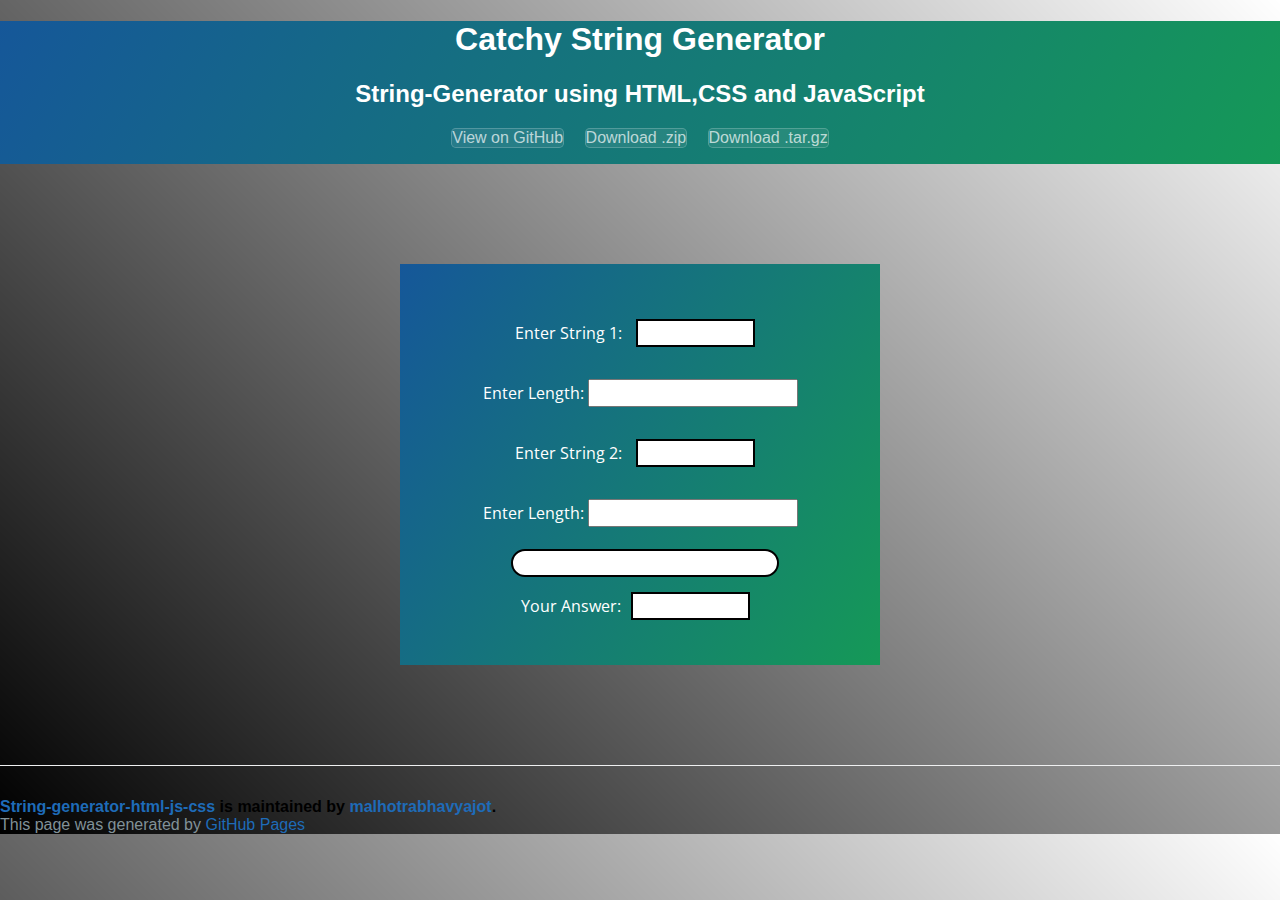
<file: index.html>
<!DOCTYPE html>
<html lang="en-us">
  <head>
    <meta charset="UTF-8">
    <title>String-generator-html-js-css by malhotrabhavyajot</title>
    <meta name="viewport" content="width=device-width, initial-scale=1">
    <link rel="stylesheet" type="text/css" href="stylesheets/normalize.css" media="screen">
    <link href='https://fonts.googleapis.com/css?family=Open+Sans:400,700' rel='stylesheet' type='text/css'>
    <!--<link rel="stylesheet" type="text/css" href="stylesheets/stylesheet.css" media="screen"> 
    <link rel="stylesheet" type="text/css" href="stylesheets/github-light.css" media="screen"> -->
    <link rel="stylesheet" type="text/css" href="stylesheets/st.css" media="screen"> 

    
  </head>
  <body>
    <section class="page-header">
      <h1 class="project-name">Catchy String Generator</h1>
      <h2 class="project-tagline">String-Generator using HTML,CSS and JavaScript</h2>
      <a href="https://github.com/malhotrabhavyajot/String-Generator-HTML-JS-CSS" class="btn">View on GitHub</a>
      <a href="https://github.com/malhotrabhavyajot/String-Generator-HTML-JS-CSS/zipball/master" class="btn">Download .zip</a>
      <a href="https://github.com/malhotrabhavyajot/String-Generator-HTML-JS-CSS/tarball/master" class="btn">Download .tar.gz</a>
    </section>
             
    <!-- Main Body -->
    <section class="main">
      <p id="p1">Enter String 1: <input type="text" id="input1" size="10" /></p>
      <br>
      <p id="p1">Enter Length: <input type="number" id="inputnum1" size="10" /></p>
      <br>
      <p id="p2">Enter String 2: <input type="text" id="input2" size="10" /></p>
      <br>
      <p id="p1">Enter Length: <input type="number" id="inputnum2" size="10" /></p>
      <br>
      <button id="add" onclick="myFunction('add')">CLICK HERE TO ADD THE STRINGS</button>
      <p id="p3">Your Answer:<input id="output1" size="10" /></p>
      </section>
    
    <script>
      function myFunction(id) {
        var str1 = document.getElementById("input1").value;
        var str2 = document.getElementById("input2").value;
        var num1 = document.getElementById("inputnum1").value;
        var num2 = document.getElementById("inputnum2").value; 
        str1 = str1.slice(0,num1);
        str2 = str2.slice(0,num2);
        var result = str1.concat(str2);
        result = result.slice(0,5);
        document.getElementById("output1").value = result;}
    </script>
   
      <footer class="site-footer">
        <span class="site-footer-owner"><a href="https://github.com/malhotrabhavyajot/String-Generator-HTML-JS-CSS">String-generator-html-js-css</a> is maintained by <a href="https://github.com/malhotrabhavyajot">malhotrabhavyajot</a>.</span>

        <span class="site-footer-credits">This page was generated by <a href="https://pages.github.com">GitHub Pages</a></span>
      </footer>

  </body>
</html>
</file>
<file: stylesheets/stylesheet.css>
* {
  box-sizing: border-box; }

body {
  padding: 0;
  margin:100px 400px 100px 400px;
  font-family: "Open Sans", "Helvetica Neue", Helvetica, Arial, sans-serif;
  font-size: 16px;
  line-height: 1.5;
  color: #606c71; 
  align:center;

}
.main{
align:center;
margin:100px 400px 100px 400px;}





a {
  color: #1e6bb8;
  text-decoration: none; }
  a:hover {
    text-decoration: underline; }

.btn {
  display: inline-block;
  margin-bottom: 1rem;
  color: rgba(255, 255, 255, 0.7);
  background-color: rgba(255, 255, 255, 0.08);
  border-color: rgba(255, 255, 255, 0.2);
  border-style: solid;
  border-width: 1px;
  border-radius: 0.3rem;
  transition: color 0.2s, background-color 0.2s, border-color 0.2s; }
  .btn + .btn {
    margin-left: 1rem; }

.btn:hover {
  color: rgba(255, 255, 255, 0.8);
  text-decoration: none;
  background-color: rgba(255, 255, 255, 0.2);
  border-color: rgba(255, 255, 255, 0.3); }



.page-header {
  color: #fff;
  text-align: center;
  background-color: #159957;
  background-image: linear-gradient(120deg, #155799, #159957); }

]

.project-name {
  margin-top: 0;
  margin-bottom: 0.1rem; }


.project-tagline {
  margin-bottom: 2rem;
  font-weight: normal;
  opacity: 0.7; }



.main-content :first-child {
  margin-top: 0; }
.main-content img {
  max-width: 100%; }
.main-content h1, .main-content h2, .main-content h3, .main-content h4, .main-content h5, .main-content h6 {
  margin-top: 2rem;
  margin-bottom: 1rem;
  font-weight: normal;
  color: #159957; }
.main-content p {
  margin-bottom: 1em; }
.main-content code {
  padding: 2px 4px;
  font-family: Consolas, "Liberation Mono", Menlo, Courier, monospace;
  font-size: 0.9rem;
  color: #383e41;
  background-color: #f3f6fa;
  border-radius: 0.3rem; }
.main-content pre {
  padding: 0.8rem;
  margin-top: 0;
  margin-bottom: 1rem;
  font: 1rem Consolas, "Liberation Mono", Menlo, Courier, monospace;
  color: #567482;
  word-wrap: normal;
  background-color: #f3f6fa;
  border: solid 1px #dce6f0;
  border-radius: 0.3rem; }
  .main-content pre > code {
    padding: 0;
    margin: 0;
    font-size: 0.9rem;
    color: #567482;
    word-break: normal;
    white-space: pre;
    background: transparent;
    border: 0; }
.main-content .highlight {
  margin-bottom: 1rem; }
  .main-content .highlight pre {
    margin-bottom: 0;
    word-break: normal; }
.main-content .highlight pre, .main-content pre {
  padding: 0.8rem;
  overflow: auto;
  font-size: 0.9rem;
  line-height: 1.45;
  border-radius: 0.3rem; }
.main-content pre code, .main-content pre tt {
  display: inline;
  max-width: initial;
  padding: 0;
  margin: 0;
  overflow: initial;
  line-height: inherit;
  word-wrap: normal;
  background-color: transparent;
  border: 0; }
  .main-content pre code:before, .main-content pre code:after, .main-content pre tt:before, .main-content pre tt:after {
    content: normal; }
.main-content ul, .main-content ol {
  margin-top: 0; }
.main-content blockquote {
  padding: 0 1rem;
  margin-left: 0;
  color: #819198;
  border-left: 0.3rem solid #dce6f0; }
  .main-content blockquote > :first-child {
    margin-top: 0; }
  .main-content blockquote > :last-child {
    margin-bottom: 0; }
.main-content table {
  display: block;
  width: 100%;
  overflow: auto;
  word-break: normal;
  word-break: keep-all; }
  .main-content table th {
    font-weight: bold; }
  .main-content table th, .main-content table td {
    padding: 0.5rem 1rem;
    border: 1px solid #e9ebec; }
.main-content dl {
  padding: 0; }
  .main-content dl dt {
    padding: 0;
    margin-top: 1rem;
    font-size: 1rem;
    font-weight: bold; }
  .main-content dl dd {
    padding: 0;
    margin-bottom: 1rem; }
.main-content hr {
  height: 2px;
  padding: 0;
  margin: 1rem 0;
  background-color: #eff0f1;
  border: 0; }



.site-footer {
  padding-top: 2rem;
  margin-top: 2rem;
  border-top: solid 1px #eff0f1; }

.site-footer-owner {
  display: block;
  font-weight: bold; }

.site-footer-credits {
  color: #819198; }
           



#input1{
  border: 2px solid black;
  margin: 0px 10px 0px 10px;
  background-color: #ffffff;
}
#p1{
margin: 10px 10px 0px 10px;
}
#input2{
  border: 2px solid black;
  margin: 0px 10px 0px 10px;
  background-color: #ffffff;
}
#p2{
margin: 10px 10px 0px 10px;
}
#add{
  border: 2px solid black;
  border-radius: 25px;
  margin: 0px 0px 0px 10px;
  background-color: #ffffff;
}
#output1{
  border: 2px solid black;
  margin: 15px 10px 0px 10px;
  background-color: #ffffff;
}
#p3{
margin: 0px 10px 0px 10px;
}
</file>
<file: stylesheets/github-light.css>
/*!
 * GitHub Light v0.4.1
 * Copyright (c) 2012 - 2017 GitHub, Inc.
 * Licensed under MIT (https://github.com/primer/github-syntax-theme-generator/blob/master/LICENSE)
 */

.pl-c /* comment, punctuation.definition.comment, string.comment */ {
  color: #6a737d;
}

.pl-c1 /* constant, entity.name.constant, variable.other.constant, variable.language, support, meta.property-name, support.constant, support.variable, meta.module-reference, markup.raw, meta.diff.header, meta.output */,
.pl-s .pl-v /* string variable */ {
  color: #005cc5;
}

.pl-e /* entity */,
.pl-en /* entity.name */ {
  color: #6f42c1;
}

.pl-smi /* variable.parameter.function, storage.modifier.package, storage.modifier.import, storage.type.java, variable.other */,
.pl-s .pl-s1 /* string source */ {
  color: #24292e;
}

.pl-ent /* entity.name.tag, markup.quote */ {
  color: #22863a;
}

.pl-k /* keyword, storage, storage.type */ {
  color: #d73a49;
}

.pl-s /* string */,
.pl-pds /* punctuation.definition.string, source.regexp, string.regexp.character-class */,
.pl-s .pl-pse .pl-s1 /* string punctuation.section.embedded source */,
.pl-sr /* string.regexp */,
.pl-sr .pl-cce /* string.regexp constant.character.escape */,
.pl-sr .pl-sre /* string.regexp source.ruby.embedded */,
.pl-sr .pl-sra /* string.regexp string.regexp.arbitrary-repitition */ {
  color: #032f62;
}

.pl-v /* variable */,
.pl-smw /* sublimelinter.mark.warning */ {
  color: #e36209;
}

.pl-bu /* invalid.broken, invalid.deprecated, invalid.unimplemented, message.error, brackethighlighter.unmatched, sublimelinter.mark.error */ {
  color: #b31d28;
}

.pl-ii /* invalid.illegal */ {
  color: #fafbfc;
  background-color: #b31d28;
}

.pl-c2 /* carriage-return */ {
  color: #fafbfc;
  background-color: #d73a49;
}

.pl-c2::before /* carriage-return */ {
  content: "^M";
}

.pl-sr .pl-cce /* string.regexp constant.character.escape */ {
  font-weight: bold;
  color: #22863a;
}

.pl-ml /* markup.list */ {
  color: #735c0f;
}

.pl-mh /* markup.heading */,
.pl-mh .pl-en /* markup.heading entity.name */,
.pl-ms /* meta.separator */ {
  font-weight: bold;
  color: #005cc5;
}

.pl-mi /* markup.italic */ {
  font-style: italic;
  color: #24292e;
}

.pl-mb /* markup.bold */ {
  font-weight: bold;
  color: #24292e;
}

.pl-md /* markup.deleted, meta.diff.header.from-file, punctuation.definition.deleted */ {
  color: #b31d28;
  background-color: #ffeef0;
}

.pl-mi1 /* markup.inserted, meta.diff.header.to-file, punctuation.definition.inserted */ {
  color: #22863a;
  background-color: #f0fff4;
}

.pl-mc /* markup.changed, punctuation.definition.changed */ {
  color: #e36209;
  background-color: #ffebda;
}

.pl-mi2 /* markup.ignored, markup.untracked */ {
  color: #f6f8fa;
  background-color: #005cc5;
}

.pl-mdr /* meta.diff.range */ {
  font-weight: bold;
  color: #6f42c1;
}

.pl-ba /* brackethighlighter.tag, brackethighlighter.curly, brackethighlighter.round, brackethighlighter.square, brackethighlighter.angle, brackethighlighter.quote */ {
  color: #586069;
}

.pl-sg /* sublimelinter.gutter-mark */ {
  color: #959da5;
}

.pl-corl /* constant.other.reference.link, string.other.link */ {
  text-decoration: underline;
  color: #032f62;
}
</file>
<file: stylesheets/st.css>
body {
    margin: 0;
    background: linear-gradient(45deg, black, transparent);
}

a {
  color: #1e6bb8;
  text-decoration: none; }
  a:hover {
    text-decoration: underline; 
}

.btn {
  display: inline-block;
  margin-bottom: 1rem;
  color: rgba(255, 255, 255, 0.7);
  background-color: rgba(255, 255, 255, 0.08);
  border-color: rgba(255, 255, 255, 0.2);
  border-style: solid;
  border-width: 1px;
  border-radius: 0.3rem;
  transition: color 0.2s, background-color 0.2s, border-color 0.2s; }
  .btn + .btn {
    margin-left: 1rem; 
}

.btn:hover {
  color: rgba(255, 255, 255, 0.8);
  text-decoration: none;
  background-color: rgba(255, 255, 255, 0.2);
  border-color: rgba(255, 255, 255, 0.3); 
}

.page-header {
  color: #fff;
  text-align: center;
  background-color: #159957;
  background-image: linear-gradient(120deg, #155799, #159957);
}
.main{
  color: #fff;
  text-align: center;
  background-color: #159957;
  background-image: linear-gradient(120deg, #155799, #159957);
margin:100px 400px 100px 400px;
font-family: "Open Sans", "Helvetica Neue", Helvetica, Arial, sans-serif;
padding: 45px;
}

#he{
font-size:15px;
margin:30px 10px 10px 10px;
}
#input1{
  border: 2px solid black;
  margin: 0px 10px 0px 10px;
  background-color: #ffffff;
}
#p1{
margin: 10px 10px 0px 10px;
}
#input2{
  border: 2px solid black;
  margin: 0px 10px 0px 10px;
  background-color: #ffffff;
}
#p2{
margin: 10px 10px 0px 10px;
}
#add{
  border: 2px solid black;
  border-radius: 25px;
  margin: 0px 0px 0px 10px;
  background-color: #ffffff;
  text-color: black;
}
#output1{
  border: 2px solid black;
  margin: 15px 10px 0px 10px;
  background-color: #ffffff;
}
#p3{
margin: 0px 10px 0px 10px;
}

.site-footer {
  align:center;
  padding-top: 2rem;
  margin-top: 2rem;
  border-top: solid 1px #eff0f1; }

.site-footer-owner {
  display: block;
  font-weight: bold; }

.site-footer-credits {
  color: #819198; }
</file>
